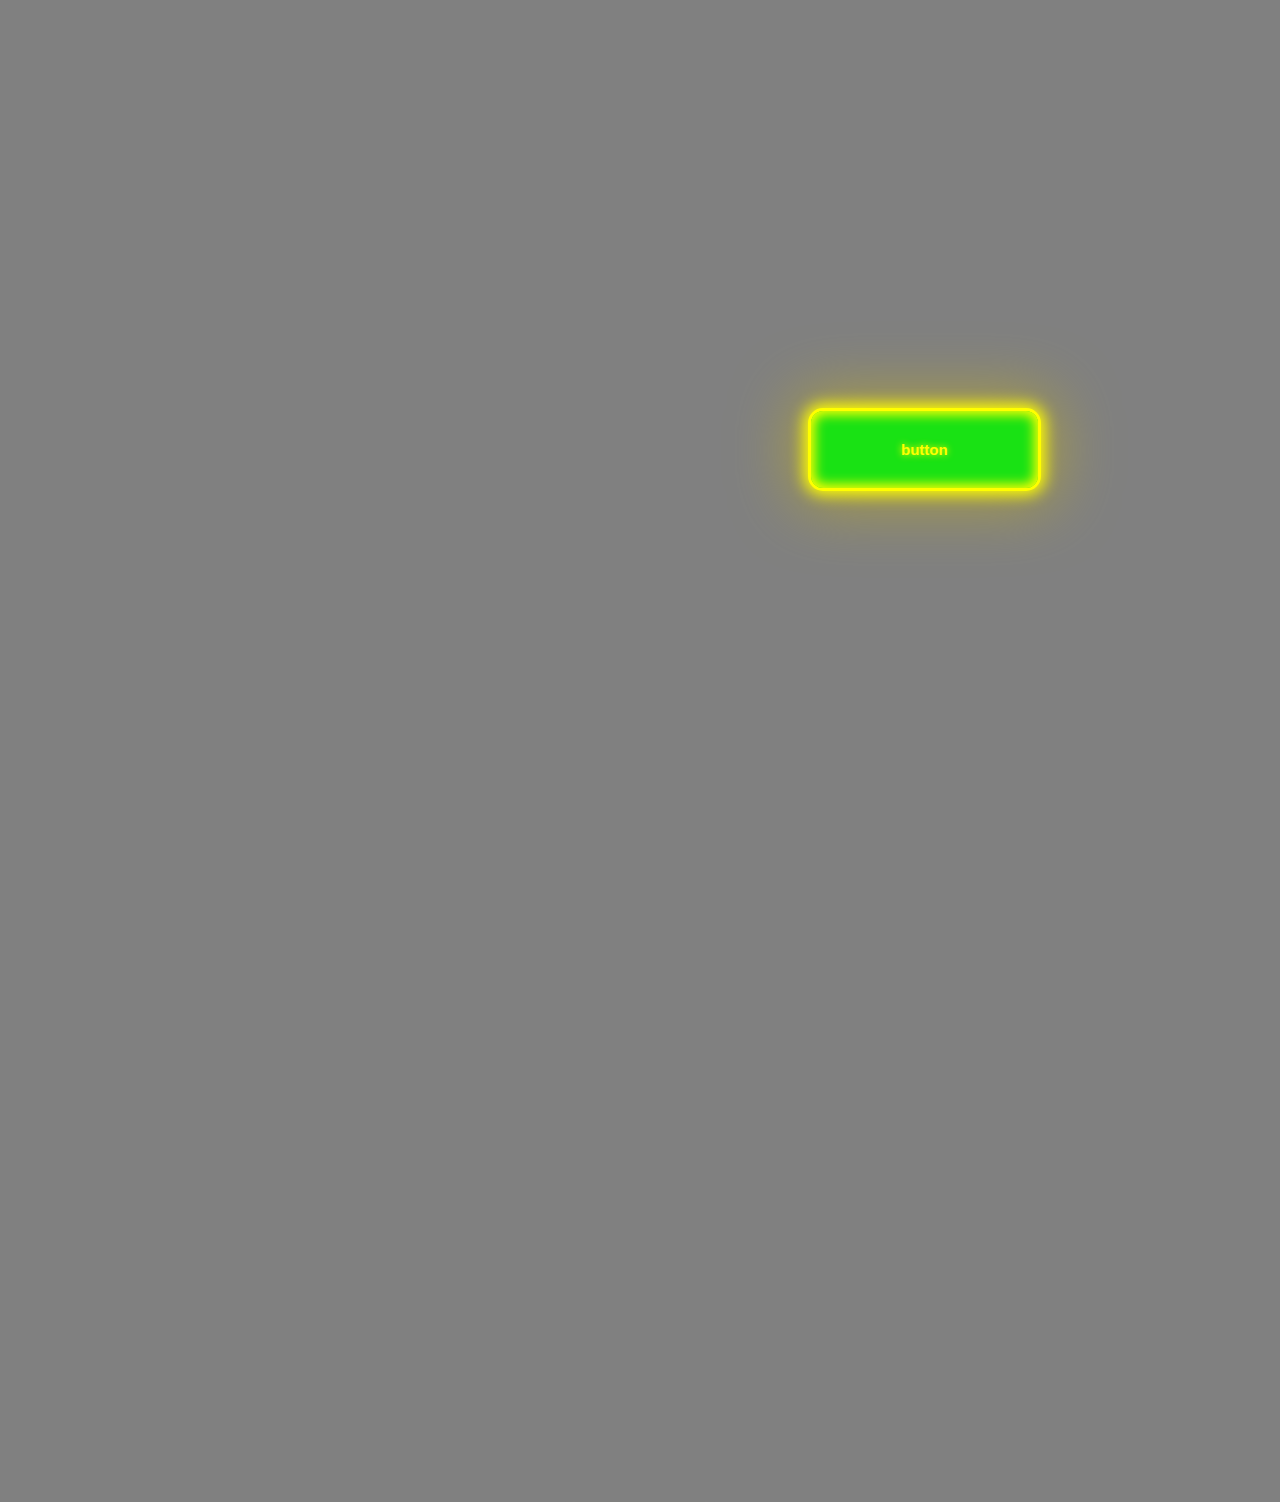
<file: index.html>
<!DOCTYPE html>
<html>

<head>
  <meta charset="UTF-8">
  <meta name="viewport" content="width=device-width, initial-scale=1">
  <link rel="stylesheet" href="button.css" />
  <title>BUTTON</title>
</head>

<body>
  <button>button</button>
</body>

</html>
</file>
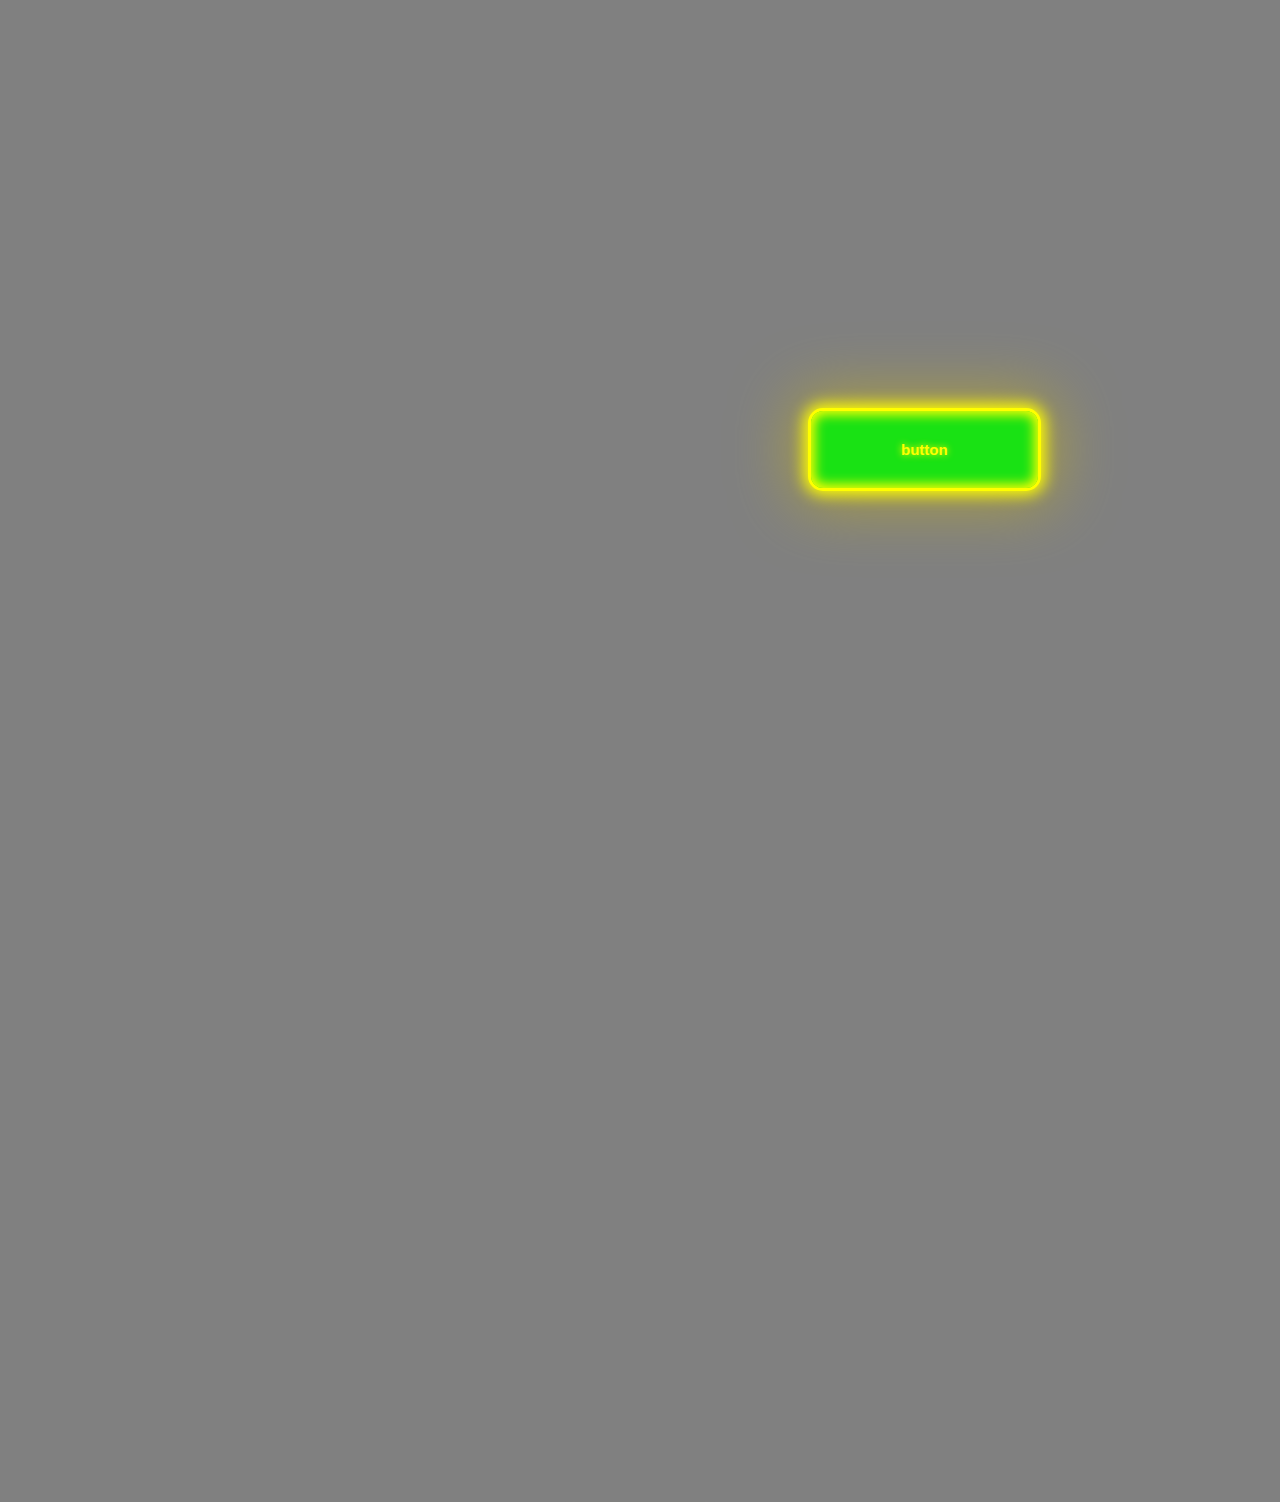
<file: button.html>
<!DOCTYPE html>
<html>

<head>
  <meta charset="UTF-8">
  <meta name="viewport" content="width=device-width, initial-scale=1">
  <link rel="stylesheet" href="button.css" />
  <title>BUTTON</title>
</head>

<body>
  <button>button</button>
</body>

</html>
</file>
<file: button.css>
body {background-color: grey;
  
}
button { 
  margin: 400px 800px  0px ;

--glow-color: yellow;

--glow-spread-color: #A99E44 ;

--enhanced-glow-color: rgba(223, 204, 58, 1);

--btn-color: rgba(25, 226, 20, 21);

border: 0.25em solid var(--glow-color);

padding: 2em 6em;

color: var(--glow-color);

font-size: 15px;

font-weight: bold;

background-color: var(--btn-color);

border-radius: 1em;

outline: none;

box-shadow: 0 0 1em 0.25em var(--glow-color), 0 0 4em 1em var(--glow-spread-color),

inset 0 0 0.75em 0.25em var(--glow-color);

text-shadow: 0 0 0.5em var(--glow-color);

position: center;

transition: all 0.3s ;
}
button::after {

pointer-events: none;

content: "";

position: absolute;

top: 120%;

left: 0;

height: 100%;

width: 100%;

background-color: var(--glow-spread-color);

filter: blur(2em);

opacity: 0.7;

transform: perspective(1.5em) rotateX(35deg) scale(1, 0.6);
}
button:hover {
color: var(--btn-color);

background-color: var(--glow-color);

box-shadow: 0 0 1em 0.25em var(--glow-color), 0 0 4em 2em var(--glow-spread-color), inset 0 0 0.75em 0.25em var(--glow-color);
}
button:active {

box-shadow: 0 0 0.6em 0.25em var(--glow-color), 00 2.5em 2em var(--glow-spread-color), inset 0 0 0.5em 0.25em var(--glow-color);
}
</file>
